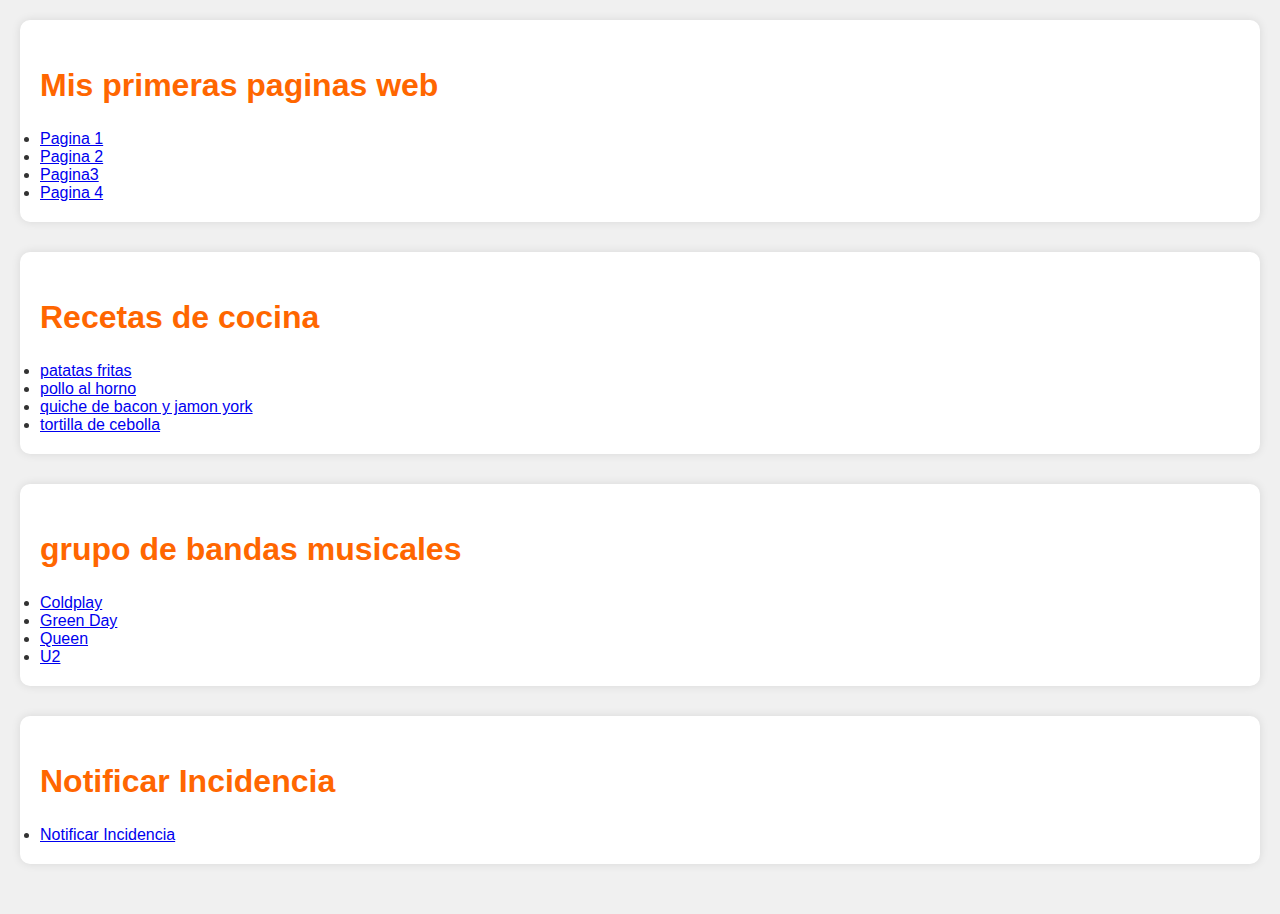
<file: index.html>
<!DOCTYPE html>
<html>
<head>
  <link rel="stylesheet" type="text/css" href="estilos.css">
</head>
<body>
<div class="content">

 <section id="section1">
    <h2>Mis primeras paginas web</h2>
    <li><a href="paginas-primeras/Pagina1.html">Pagina 1</a></li>
    <li><a href="paginas-primeras/Pagina2.html">Pagina 2</a></li>
    <li><a href="paginas-primeras/Pagina3.html">Pagina3</a></li>
    <li><a href="paginas-primeras/Pagina4.html">Pagina 4</a></li>
  </section>


  <section id="section1">
    <h2>Recetas de cocina</h2>
    <li><a href="recetas-de-cocina/patatas-fritas.html">patatas fritas</a></li>
    <li><a href="recetas-de-cocina/pollo-al-horno.html">pollo al horno</a></li>
    <li><a href="recetas-de-cocina/quiche-de-bacon-y-jamon-york.html">quiche de bacon y jamon york</a></li>
    <li><a href="recetas-de-cocina/tortilla-de-cebolla.html">tortilla de cebolla</a></li>
  </section>

  <section id="section2">
    <h2>grupo de bandas musicales</h2>
    <li><a href="grupo-de-musica/coldplay.html">Coldplay</a></li>
    <li><a href="grupo-de-musica/Green-Day.html">Green Day</a></li>
    <li><a href="grupo-de-musica/queen.html">Queen</a></li>
    <li><a href="grupo-de-musica/U2.html">U2</a></li>
  </section>

  <section id="section3">
    <h2>Notificar Incidencia</h2>
    <li><a href="notificar-incidencia/notificar-incidencia.html">Notificar Incidencia</a></li>
  </section>

</div>

</body>
</html>
</file>
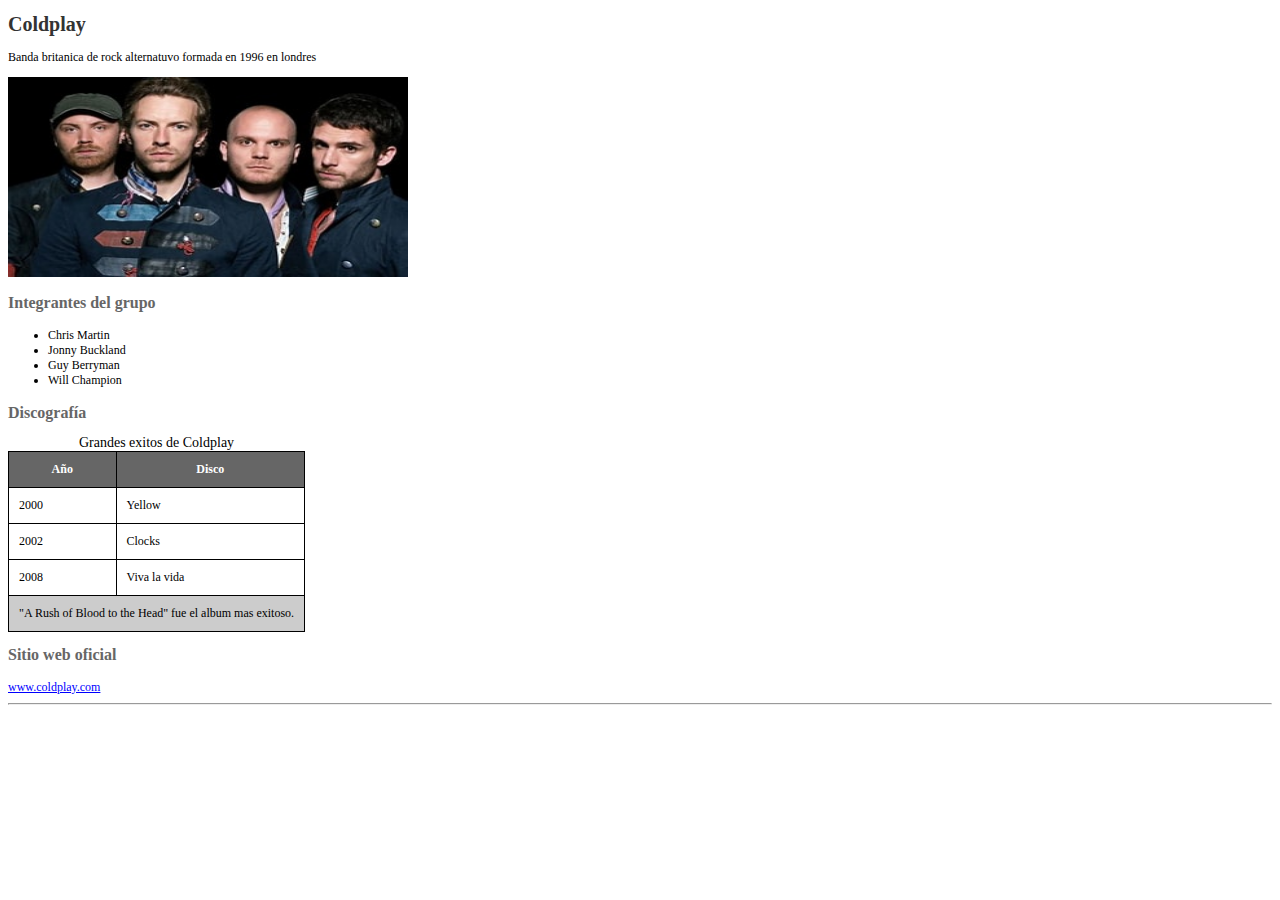
<file: grupo-de-musica/coldplay.html>
<!DOCTYPE html>
<html lang="es-ES">
    <head>
        <meta charset="utf-8">
        <title>Grupo de música - Coldplay</title>
        <link rel="stylesheet" href="estilos.css">
    </head>
    <body>
        <h1>Coldplay</h1>
        <p>Banda britanica de rock alternatuvo formada en 1996 en londres</p>
        <img src="imagenes/coldplay.jpg" width="400" height="200" alt="Fotografia de los componentes del grupo coldplay">
        <h2>Integrantes del grupo</h2>
        <ul>
            <li>Chris Martin</li>
            <li>Jonny Buckland</li>
            <li>Guy Berryman</li>
            <li>Will Champion</li>
        </ul>
        <h2>Discografía</h2>
        <table>
            <caption>Grandes exitos de Coldplay</caption>
            <thead>
                <tr>
                    <th>Año</th>
                    <th>Disco</th>
                </tr>
            </thead>
            <tfoot>
                <tr>
                    <td colspan="2">"A Rush of Blood to the Head" fue el album mas exitoso.</td>
                </tr>
            </tfoot>
            <tbody>
                <tr>
                    <td>2000</td>
                    <td>Yellow</td>
                </tr>
                <tr>
                    <td>2002</td>
                    <td>Clocks</td>
                </tr>
                <tr>
                    <td>2008</td>
                    <td>Viva la vida</td>
                </tr>
            </tbody>
        </table>
        <h2>Sitio web oficial</h2>
        <a href="https://www.coldplay.com/" target="_blank">www.coldplay.com</a>
        <hr>
        </body>
    </html>
</file>
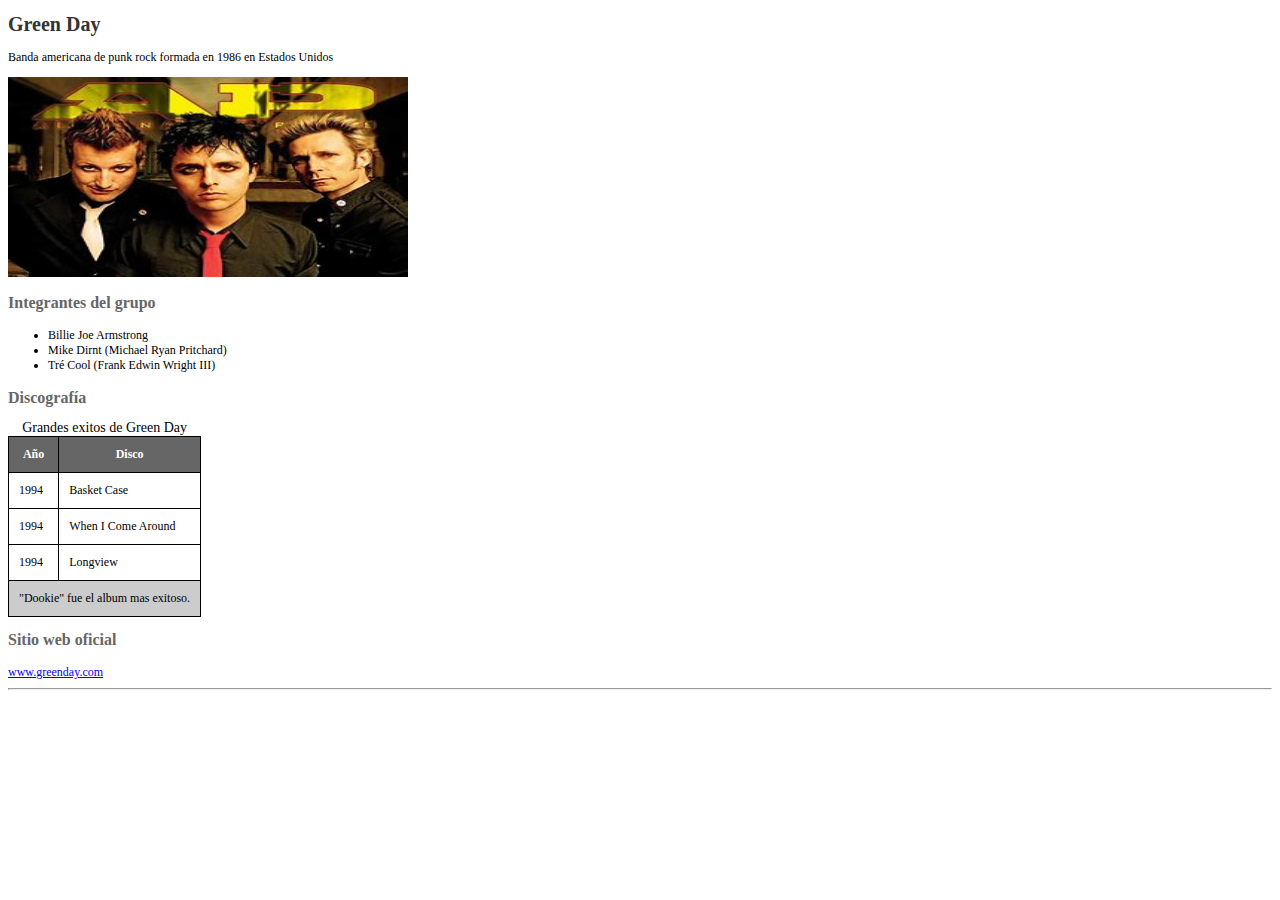
<file: grupo-de-musica/Green-Day.html>
<!DOCTYPE html>
<html lang="es-ES">
    <head>
        <meta charset="utf-8">
        <title>Grupo de música - Green Day</title>
        <link rel="stylesheet" href="estilos.css">
    </head>
    <body>
        <h1>Green Day</h1>
        <p>Banda americana de punk rock formada en 1986 en Estados Unidos</p>
        <img src="imagenes/Green.jpg" width="400" height="200" alt="Fotografia de los componentes del grupo coldplay">
        <h2>Integrantes del grupo</h2>
        <ul>
            <li>Billie Joe Armstrong</li>
            <li>Mike Dirnt (Michael Ryan Pritchard)</li>
            <li>Tré Cool (Frank Edwin Wright III)</li>
        </ul>
        <h2>Discografía</h2>
        <table>
            <caption>Grandes exitos de Green Day</caption>
            <thead>
                <tr>
                    <th>Año</th>
                    <th>Disco</th>
                </tr>
            </thead>
            <tfoot>
                <tr>
                    <td colspan="2">"Dookie" fue el album mas exitoso.</td>
                </tr>
            </tfoot>
            <tbody>
                <tr>
                    <td>1994</td>
                    <td>Basket Case</td>
                </tr>
                <tr>
                    <td>1994</td>
                    <td>When I Come Around</td>
                </tr>
                <tr>
                    <td>1994</td>
                    <td>Longview</td>
                </tr>
            </tbody>
        </table>
        <h2>Sitio web oficial</h2>
        <a href="https://greenday.com/" target="_blank">www.greenday.com</a>
        <hr>
        </body>
    </html>
</file>
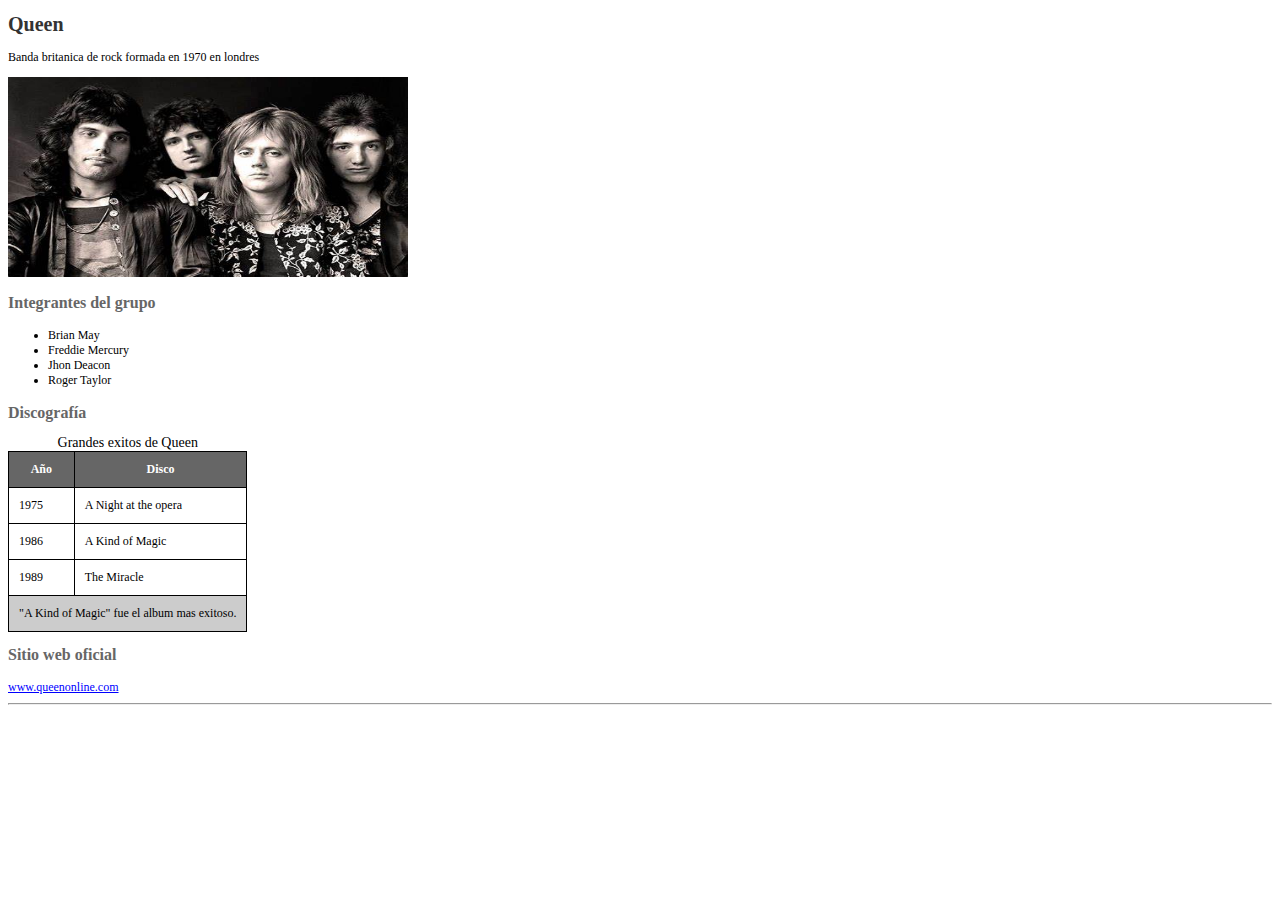
<file: grupo-de-musica/queen.html>
<!DOCTYPE html>
<html lang="es-ES">
    <head>
        <meta charset="utf-8">
        <title>Grupo de música - Queen</title>
        <link rel="stylesheet" href="estilos.css">
    </head>
    <body>
        <h1>Queen</h1>
        <p>Banda britanica de rock formada en 1970 en londres</p>
        <img src="imagenes/queen.jpg" width="400" height="200" alt="Fotografia de los componentes del grupo queen">
        <h2>Integrantes del grupo</h2>
        <ul>
            <li>Brian May</li>
            <li>Freddie Mercury</li>
            <li>Jhon Deacon</li>
            <li>Roger Taylor</li>
        </ul>
        <h2>Discografía</h2>
        <table>
            <caption>Grandes exitos de Queen</caption>
            <thead>
                <tr>
                    <th>Año</th>
                    <th>Disco</th>
                </tr>
            </thead>
            <tfoot>
                <tr>
                    <td colspan="2">"A Kind of Magic" fue el album mas exitoso.</td>
                </tr>
            </tfoot>
            <tbody>
                <tr>
                    <td>1975</td>
                    <td>A Night at the opera</td>
                </tr>
                <tr>
                    <td>1986</td>
                    <td>A Kind of Magic</td>
                </tr>
                <tr>
                    <td>1989</td>
                    <td>The Miracle</td>
                </tr>
            </tbody>
        </table>
        <h2>Sitio web oficial</h2>
        <a href="http://www.queenonline.com/" target="_blank">www.queenonline.com</a>
        <hr>
        </body>
    </html>
</file>
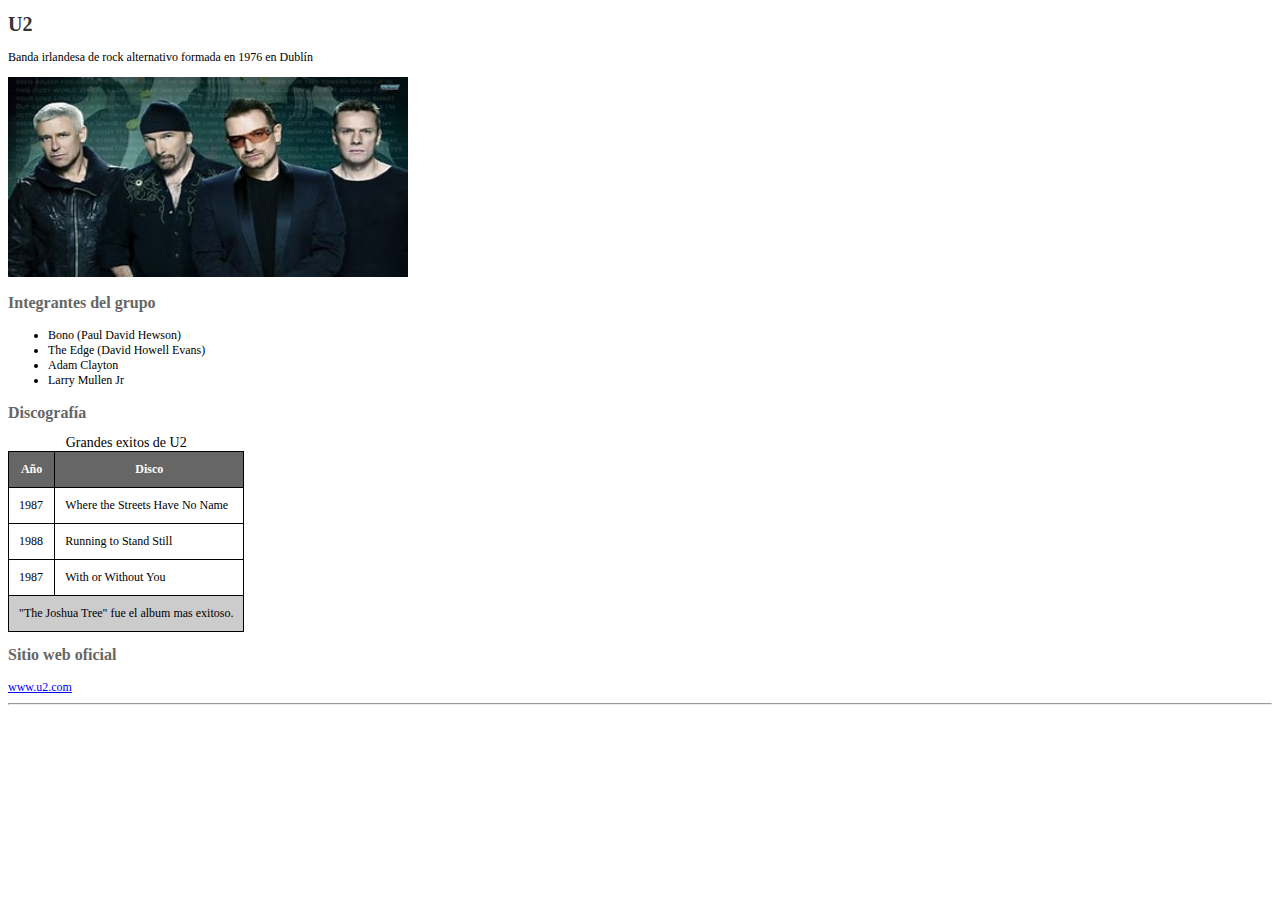
<file: grupo-de-musica/U2.html>
<!DOCTYPE html>
<html lang="es-ES">
    <head>
        <meta charset="utf-8">
        <title>Grupo de música - U2</title>
        <link rel="stylesheet" href="estilos.css">
    </head>
    <body>
        <h1>U2</h1>
        <p>Banda irlandesa de rock alternativo formada en 1976 en Dublín</p>
        <img src="imagenes/U2.jpg" width="400" height="200" alt="Fotografia de los componentes del grupo coldplay">
        <h2>Integrantes del grupo</h2>
        <ul>
            <li>Bono (Paul David Hewson)</li>
            <li>The Edge (David Howell Evans)</li>
            <li>Adam Clayton</li>
            <li>Larry Mullen Jr</li>
        </ul>
        <h2>Discografía</h2>
        <table>
            <caption>Grandes exitos de U2</caption>
            <thead>
                <tr>
                    <th>Año</th>
                    <th>Disco</th>
                </tr>
            </thead>
            <tfoot>
                <tr>
                    <td colspan="2">"The Joshua Tree" fue el album mas exitoso.</td>
                </tr>
            </tfoot>
            <tbody>
                <tr>
                    <td>1987</td>
                    <td>Where the Streets Have No Name</td>
                </tr>
                <tr>
                    <td>1988</td>
                    <td>Running to Stand Still</td>
                </tr>
                <tr>
                    <td>1987</td>
                    <td>With or Without You</td>
                </tr>
            </tbody>
        </table>
        <h2>Sitio web oficial</h2>
        <a href="https://www.u2.com/" target="_blank">www.u2.com</a>
        <hr>
        </body>
    </html>
</file>
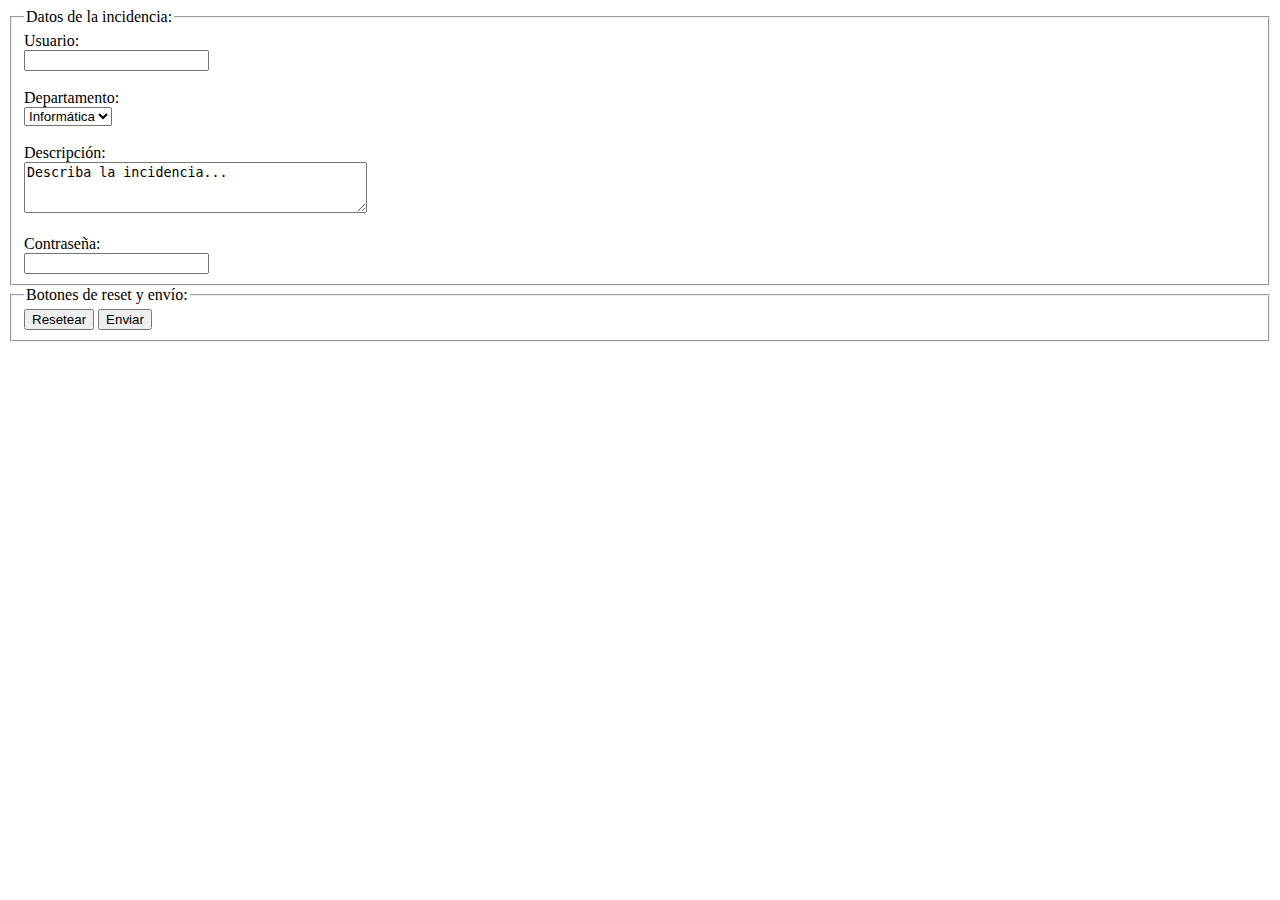
<file: notificar-incidencia/notificar-incidencia.html>
<!DOCTYPE html>
<html lang="es-ES">
  <head>
    <meta charset="utf-8">
    <title>Notificar incidencia</title>
  </head>
  <body>
    <form action="procesar-incidencia.php" method="post">
      <fieldset>
        <legend>Datos de la incidencia:</legend>
        <label for="nombre_usuario">Usuario: </label>
        <br>
        <input type="text" name="usuario" id="nombre_usuario">
        <br><br>
        <label for="nombre_departamento">Departamento: </label>
        <br>
        <select name="departamento" id="nombre_departamento">
          <option value="informatica">Informática</option>
          <option value="marketing">Marketing</option>
          <option value="ventas">Ventas</option>
        </select>
        <br><br>
        <label for="descripcion_incidencia">Descripción: </label>
        <br>
        <textarea name="incidencia" rows="3" cols="40" id="descripcion_incidencia">Describa la incidencia...</textarea>
        <br><br>
        <label for="clave_usuario">Contraseña: </label>
        <br>
        <input type="password" name="clave" id="clave_usuario">
      </fieldset>
      <fieldset>
        <legend>Botones de reset y envío:</legend>
        <button type="reset">Resetear</button>
        <button type="submit">Enviar</button>
      </fieldset>
    </form>
  </body>
</html>
</file>
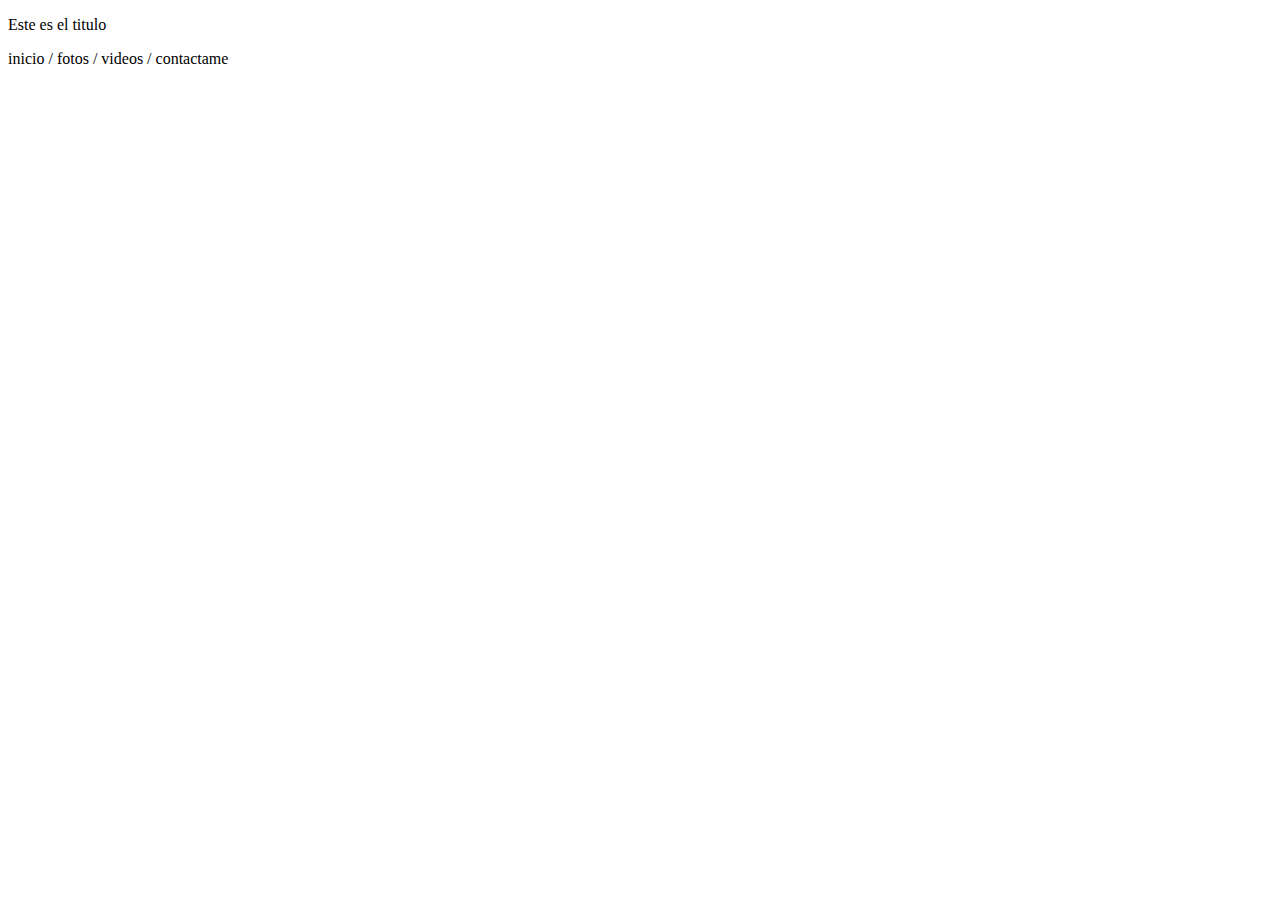
<file: paginas-primeras/Pagina2.html>
<!DOCTYPE html>
<html lang="en">
<head>
    <meta charset="UTF-8">
    <meta name="viewport" content="width=device-width, initial-scale=1.0">
    <meta name="description" content="Este es un documento HTML5">
    <meta name="viewport" content="width=device-width, initial-scale=1.0">
    <title>Mi primera pagina</title>
</head>
<body>
    <header>
        <p>Este es el titulo</p>
    </header>
    <nav>
        inicio   /  fotos  /  videos  /  contactame 
    </nav>
</body>
</html>
</file>
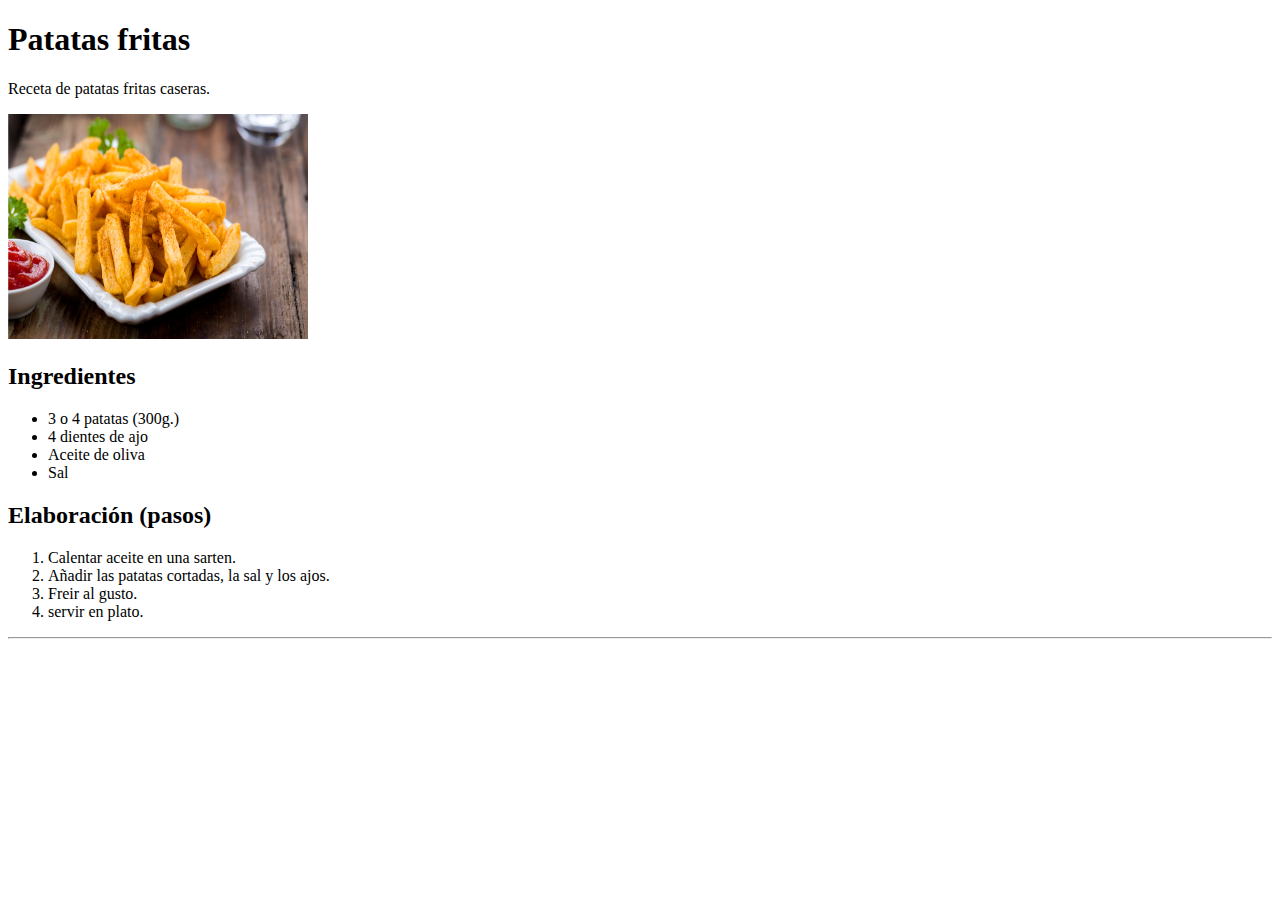
<file: recetas-de-cocina/patatas-fritas.html>
<!DOCTYPE html>
 <html lang="en-E5">

    <head>
    <meta charset="utf-8">
    <title>Receta de patatas fritas</title> <link rel="stylesheet" href-estilos.css">
    </head> 

    <body>
    
    <h1>Patatas fritas</h1>
    <p>Receta de patatas fritas caseras.</p>
    
    <img src=imagenes/patatas-fritas.jpg width="300" height="225" alt="Patatas fritas con ajos."> 

    <h2>Ingredientes</h2>
    <ul>
      <li> 3 o 4 patatas (300g.)</li>
      <li>4 dientes de ajo</li>
      <li>Aceite de oliva</li> 
      <li>Sal</li>
    </ul>
    
    <h2>Elaboración (pasos)</h2>
    <ol>
       <li>Calentar aceite en una sarten.</li> 
       <li>Añadir las patatas cortadas, la sal y los ajos.</li>
       <li>Freir al gusto.</li>
       <li>servir en plato.</li>
    </ol>
    <hr>
    </body>
    
 </html>
</file>
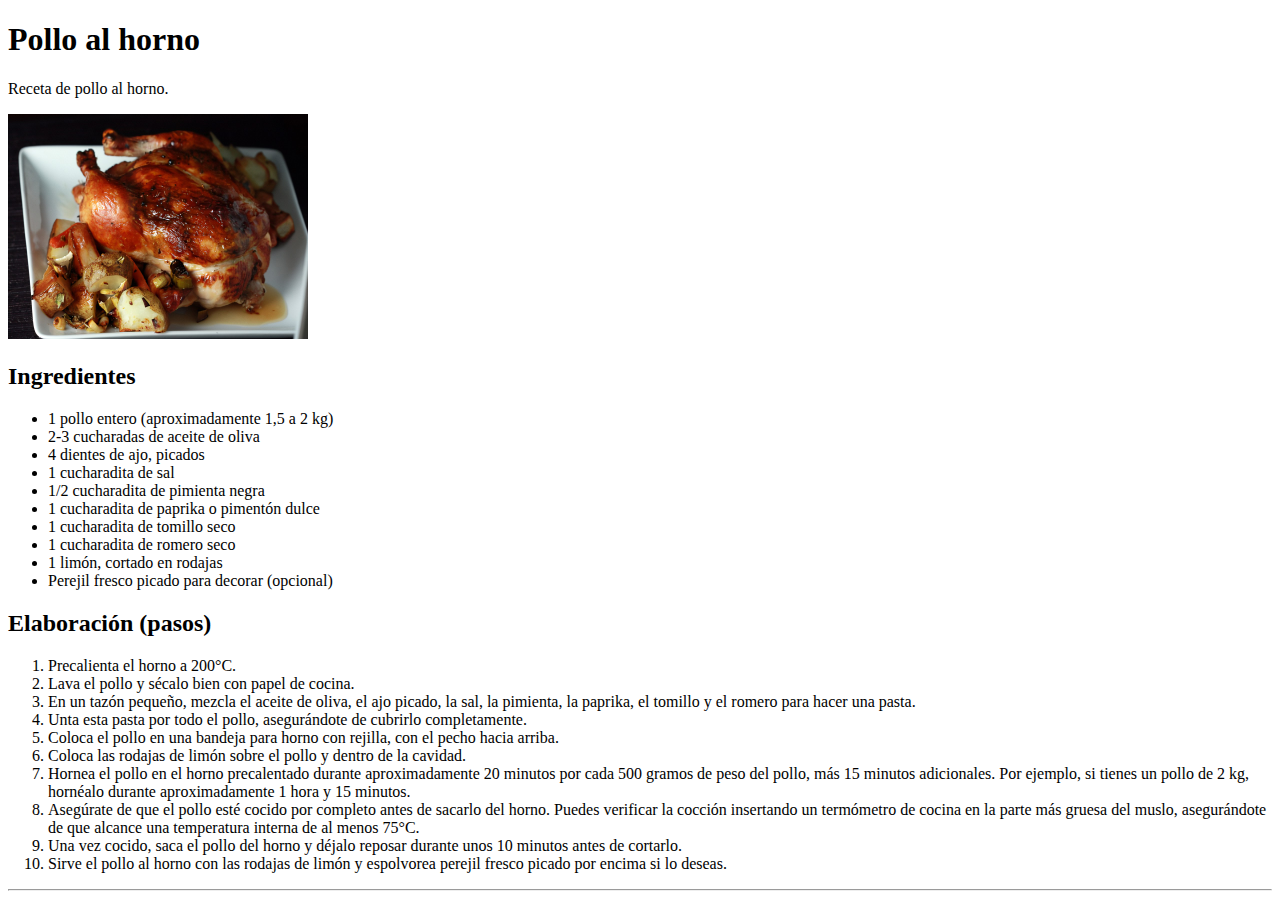
<file: recetas-de-cocina/pollo-al-horno.html>
<!DOCTYPE html>
 <html lang="en-E5">

    <head>
    <meta charset="utf-8">
    <title>Receta de pollo al horno</title> <link rel="stylesheet" href-estilos.css">
    </head> 

    <body>
    
    <h1>Pollo al horno</h1>
    <p>Receta de pollo al horno.</p>
    
    <img src=imagenes/pollo-al-horno.jpg width="300" height="225" alt="Patatas fritas con ajos."> 

    <h2>Ingredientes</h2>
    <ul>
      <li>1 pollo entero (aproximadamente 1,5 a 2 kg)</li>
      <li>2-3 cucharadas de aceite de oliva</li>
      <li>4 dientes de ajo, picados</li> 
      <li>1 cucharadita de sal</li>
      <li>1/2 cucharadita de pimienta negra</li>
      <li>1 cucharadita de paprika o pimentón dulce</li>
      <li>1 cucharadita de tomillo seco</li>
      <li>1 cucharadita de romero seco</li>
      <li>1 limón, cortado en rodajas</li>
      <li>Perejil fresco picado para decorar (opcional)</li>
    </ul>
    
    <h2>Elaboración (pasos)</h2>
    <ol>
       <li>Precalienta el horno a 200°C.</li> 
       <li>Lava el pollo y sécalo bien con papel de cocina.</li>
       <li>En un tazón pequeño, mezcla el aceite de oliva, el ajo picado, 
        la sal, la pimienta, la paprika, el tomillo y el romero para hacer una pasta.</li>
       <li>Unta esta pasta por todo el pollo, asegurándote de cubrirlo completamente.</li>
       <li>Coloca el pollo en una bandeja para horno con rejilla, con el pecho hacia arriba.</li>
       <li>Coloca las rodajas de limón sobre el pollo y dentro de la cavidad.</li>
       <li>Hornea el pollo en el horno precalentado durante aproximadamente 20 minutos por cada
        500 gramos de peso del pollo, más 15 minutos adicionales. Por ejemplo, si tienes un pollo
        de 2 kg, hornéalo durante aproximadamente 1 hora y 15 minutos.</li>
        <li>Asegúrate de que el pollo esté cocido por completo antes de sacarlo del horno. Puedes
        verificar la cocción insertando un termómetro de cocina en la parte más gruesa del muslo, 
        asegurándote de que alcance una temperatura interna de al menos 75°C.</li>
        <li>Una vez cocido, saca el pollo del horno y déjalo reposar durante unos 10 minutos antes de cortarlo.</li>
        <li>Sirve el pollo al horno con las rodajas de limón y espolvorea perejil fresco picado por encima si lo deseas.</li>
    </ol>
    <hr>
    </body>
    
 </html>
</file>
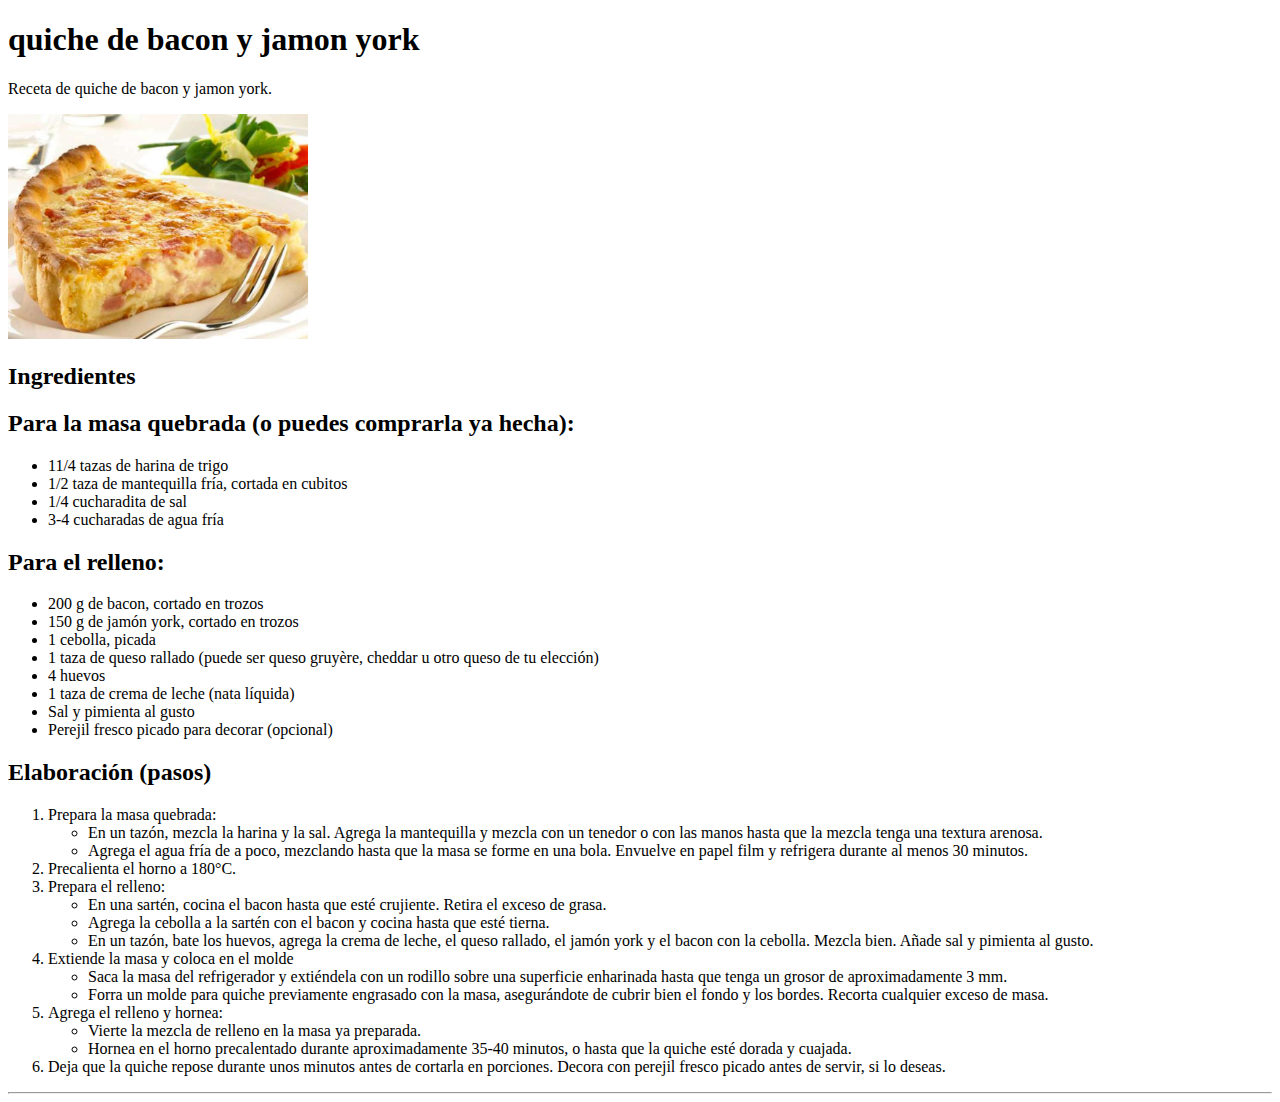
<file: recetas-de-cocina/quiche-de-bacon-y-jamon-york.html>
<!DOCTYPE html>
 <html lang="en-E5">

    <head>
    <meta charset="utf-8">
    <title>Receta de quiche de bacon y jamon york</title> <link rel="stylesheet" href-estilos.css">
    </head> 

    <body>
    
    <h1>quiche de bacon y jamon york</h1>
    <p>Receta de quiche de bacon y jamon york.</p>
    
    <img src=imagenes/quiche-de-bacon-y-jamon-york.jpg width="300" height="225" alt="Patatas fritas con ajos."> 

    <h2>Ingredientes</h2>
    <h2>Para la masa quebrada (o puedes comprarla ya hecha):</h2>
    <ul>
      <li>11/4 tazas de harina de trigo</li>
      <li>1/2 taza de mantequilla fría, cortada en cubitos</li>
      <li>1/4 cucharadita de sal</li> 
      <li>3-4 cucharadas de agua fría</li>
    </ul>
    <h2>Para el relleno:</h2>
    <ul>
        <li>200 g de bacon, cortado en trozos</li>
        <li>150 g de jamón york, cortado en trozos</li>
        <li>1 cebolla, picada</li>
        <li>1 taza de queso rallado (puede ser queso gruyère, cheddar u otro queso de tu elección)</li>
        <li>4 huevos</li>
        <li>1 taza de crema de leche (nata líquida)</li>
        <li>Sal y pimienta al gusto</li>
        <li>Perejil fresco picado para decorar (opcional)</li>
    </ul>
    
    <h2>Elaboración (pasos)</h2>
    <ol>
       <li>Prepara la masa quebrada:</li> 
       <ul>
           <li>En un tazón, mezcla la harina y la sal. Agrega la mantequilla y mezcla con un tenedor
             o con las manos hasta que la mezcla tenga una textura arenosa.</li>
             <li>Agrega el agua fría de a poco, mezclando hasta que la masa se forme en una bola.
             Envuelve en papel film y refrigera durante al menos 30 minutos.</li>
       </ul>
       <li>Precalienta el horno a 180°C.</li>
       <li>Prepara el relleno:</li>
       <ul>
           <li>En una sartén, cocina el bacon hasta que esté crujiente. Retira el exceso de grasa.</li>
           <li>Agrega la cebolla a la sartén con el bacon y cocina hasta que esté tierna.</li>
           <li>En un tazón, bate los huevos, agrega la crema de leche, el queso rallado, el jamón york y el bacon con la cebolla.
             Mezcla bien. Añade sal y pimienta al gusto.</li>
       </ul>
       <li>Extiende la masa y coloca en el molde</li>
       <ul>
           <li>Saca la masa del refrigerador y extiéndela con un rodillo sobre una superficie enharinada hasta que tenga un grosor
             de aproximadamente 3 mm.</li>
             <li>Forra un molde para quiche previamente engrasado con la masa, asegurándote de cubrir bien el fondo y los bordes. 
             Recorta cualquier exceso de masa.</li>
       </ul>
       <li>Agrega el relleno y hornea:</li>
       <ul>
           <li>Vierte la mezcla de relleno en la masa ya preparada.</li>
           <li>Hornea en el horno precalentado durante aproximadamente 35-40 minutos, o hasta que la quiche esté dorada y cuajada.</li>
       </ul>
       <li>Deja que la quiche repose durante unos minutos antes de cortarla en porciones. Decora con perejil fresco picado antes de
         servir, si lo deseas.</li>
    </ol>
    <hr>
    </body>
    
 </html>
</file>
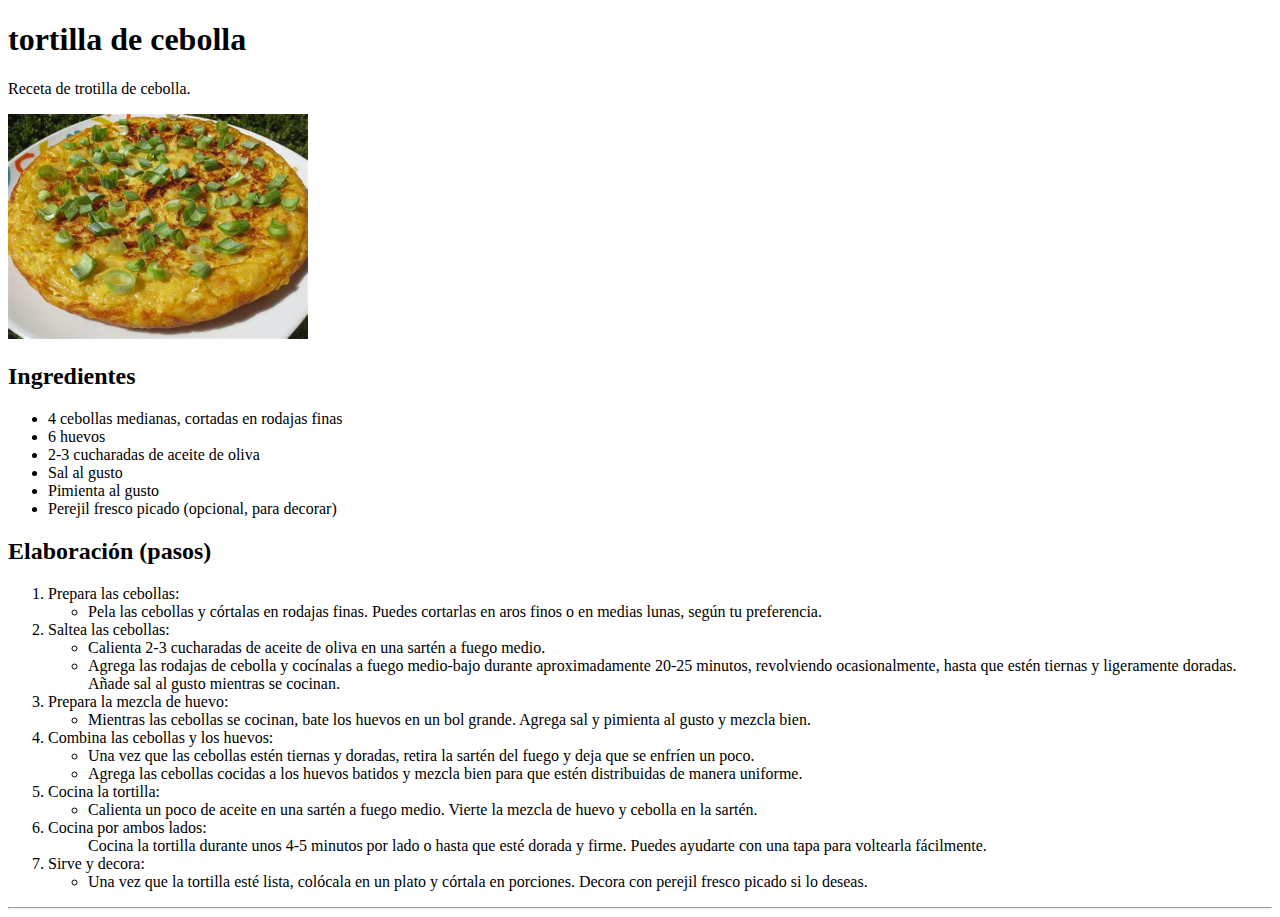
<file: recetas-de-cocina/tortilla-de-cebolla.html>
<!DOCTYPE html>
 <html lang="en-E5">

    <head>
    <meta charset="utf-8">
    <title>Receta de tortilla de cebolla</title> <link rel="stylesheet" href-estilos.css">
    </head> 

    <body>
    
    <h1>tortilla de cebolla</h1>
    <p>Receta de trotilla de cebolla.</p>
    
    <img src=imagenes/tortilla-de-cebolla.jpg width="300" height="225" alt="Patatas fritas con ajos."> 

    <h2>Ingredientes</h2>
    <ul>
      <li>4 cebollas medianas, cortadas en rodajas finas</li>
      <li>6 huevos</li>
      <li>2-3 cucharadas de aceite de oliva</li> 
      <li>Sal al gusto</li>
      <li>Pimienta al gusto</li>
      <li>Perejil fresco picado (opcional, para decorar)</li>
    </ul>
    
    <h2>Elaboración (pasos)</h2>
    <ol>
       <li>Prepara las cebollas:</li> 
       <ul>
           <li>Pela las cebollas y córtalas en rodajas finas. Puedes cortarlas en aros finos o en medias lunas,
             según tu preferencia.</li>
       </ul>
       <li>Saltea las cebollas:</li>
       <ul>
           <li>Calienta 2-3 cucharadas de aceite de oliva en una sartén a fuego medio.</li>
           <li>Agrega las rodajas de cebolla y cocínalas a fuego medio-bajo durante aproximadamente 20-25 
            minutos, revolviendo ocasionalmente, hasta que estén tiernas y ligeramente doradas. Añade sal
            al gusto mientras se cocinan.</li>
       </ul>
       <li>Prepara la mezcla de huevo:</li>
       <ul>
           <li>Mientras las cebollas se cocinan, bate los huevos en un bol grande. Agrega sal y pimienta al 
            gusto y mezcla bien.</li>
       </ul>
       <li>Combina las cebollas y los huevos:</li>
       <ul>
           <li>Una vez que las cebollas estén tiernas y doradas, retira la sartén del fuego y deja que se 
            enfríen un poco.</li>
            <li>Agrega las cebollas cocidas a los huevos batidos y mezcla bien para que estén distribuidas
             de manera uniforme.</li>
       </ul>
       <li>Cocina la tortilla:</li>
       <ul>
           <li>Calienta un poco de aceite en una sartén a fuego medio. Vierte la mezcla de huevo y cebolla en la sartén.</li>
       </ul>
       <li>Cocina por ambos lados:</li>
       <ul>Cocina la tortilla durante unos 4-5 minutos por lado o hasta que esté dorada y firme. Puedes ayudarte con una tapa
         para voltearla fácilmente.</ul>
         <li>Sirve y decora:</li>
         <ul>
             <li>Una vez que la tortilla esté lista, colócala en un plato y córtala en porciones. Decora con perejil fresco
                 picado si lo deseas.</li>
         </ul>
    </ol>
    <hr>
    </body>
    
 </html>
</file>
<file: estilos.css>
body {
    font-family: 'Arial', sans-serif;
    background-color: #f0f0f0;
    color: #333;
    margin: 0;
    padding: 0;
  }
  
  h1 {
    text-align: center;
    margin-top: 50px;
    font-size: 48px;
    color: #ff6600;
  }
  
  .index-container {
    text-align: center;
  }
  
  .index-list {
    list-style-type: none;
    padding: 0;
  }
  
  .index-list li {
    display: inline;
    margin: 0 15px;
  }
  
  .index-list a {
    text-decoration: none;
    font-size: 24px;
    color: #ff6600;
    transition: color 0.3s ease-in-out;
  }
  
  .index-list a:hover {
    color: #ff3300;
  }
  
  .content {
    padding: 20px;
  }
  
  section {
    margin-bottom: 30px;
    padding: 20px;
    background-color: #ffffff;
    border-radius: 10px;
    box-shadow: 0 0 10px rgba(0, 0, 0, 0.1);
  }
  
  section h2 {
    color: #ff6600;
    font-size: 32px;
  }
  
  section p {
    font-size: 18px;
  }
</file>
<file: grupo-de-musica/estilos.css>
/* Colores, tamaños y tipo de letra */ 
a {color:blue; font-size:12px;} body {font-family:verdana; }

caption {color:#000; font-size:14px;}
 h1 {color:#333; font-size:20px;}
 h2 {color:#666; font-size:16px;}

p, li, td {color:#000; font-size:12px;} 
th {color:white; font-size:12px;}

/* Tabla */

table, td, th {border:1px solid black;} 
table {border-collapse:collapse;}

td, th {padding:10px;}

thead {background:#666;} tfoot {background:#ccc;}
</file>
